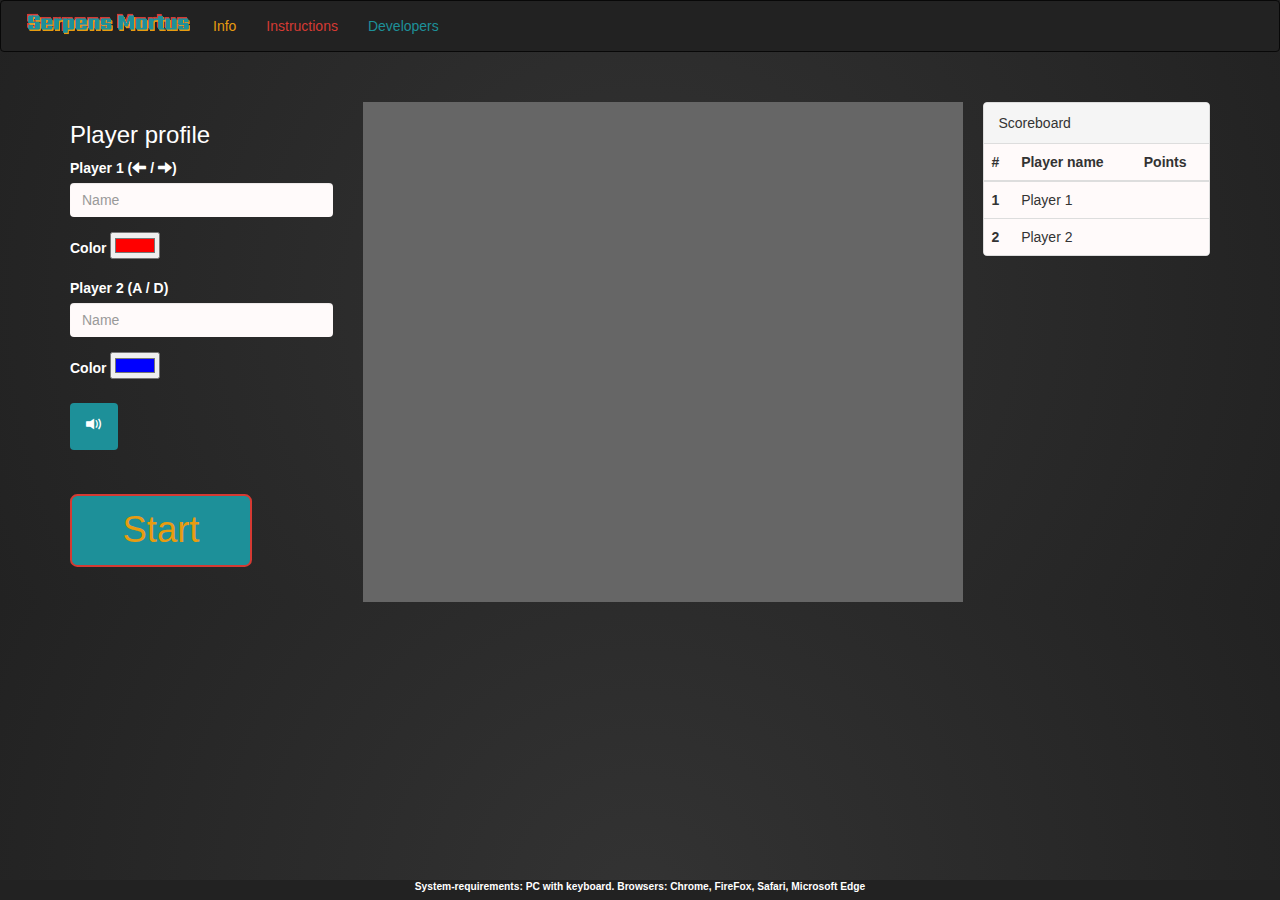
<file: game.html>
<!DOCTYPE html>
<html lang="en" dir="ltr">

<head>
  <meta charset="utf-8">

  <meta name="viewport" content="width=device-width, initial-scale=1">
  <link rel="stylesheet" href="https://maxcdn.bootstrapcdn.com/bootstrap/3.3.7/css/bootstrap.min.css">

  <link rel="stylesheet" href="css/serpens.css">

  <title>Serpens Mortus - Game</title>
  <link href="attach/favicon.ico" rel="shortcut icon" type="image/x-icon" />
</head>

<body id="background">

  <nav class="navbar navbar-inverse" id="bar">
    <div class="container-fluid">
      <div class="navbar-header">
        <a href="index.html"> <img src="attach/logo.png" alt="Logo"></a>
      </div>
      <ul class="nav navbar-nav">
        <li class="navBackColor"><a class="navText" id="info" href="info.html">Info</a></li>
        <li class="navBackColor"><a class="navText" id="rules" href="rules.html">Instructions</a></li>
        <li class="navBackColor"><a class="navText" id="develop" href="devs.html">Developers</a></li>
      </ul>
    </div>
  </nav>

  <div class="container">
    <div class="row">
      <div class="col-md-3 bodyL">
        <h3>Player profile</h3>
        <form>
          <div class="form-group">
            <label>Player 1 (<span class="glyphicon glyphicon-arrow-left" aria-hidden="true"></span> / <span class="glyphicon glyphicon-arrow-right" aria-hidden="true"></span>)</label>
            <input type="text" class="form-control playerBox" id="i1" placeholder="Name">
          </div>
          <div class="form-group">
            <label>Color</label>
            <input type="color" id="col1" value="#FF0000">
          </div>
          <div class="form-group">
            <label>Player 2 (A / D)</label>
            <input type="text" class="form-control playerBox" id="i2" placeholder="Name">
          </div>
          <div class="form-group">
            <label>Color</label>
            <input type="color" id="col2" value="#0000FF"><br><br>
            <button type="button" class="btn sound" id="buttonM"><span id="spG" class="glyphicon glyphicon-volume-up" aria-hidden="true"></span></button><br>
            <button type="button" class="btn playK playv2 play" id="button">Start</button>
          </div>
        </form>
      </div>

      <div class="col-md-3 bodyL">
        <canvas class="" id="canvas" width="600" height="500"></canvas>
      </div>

      <div class="col-md-3">
      </div>

      <div class="col-md-3 score">
        <div class="panel panel-default">
          <!-- Default panel contents -->
          <div class="panel-heading">Scoreboard</div>

          <!-- Table -->
          <table class="table scorebackgr">
            <thead>
              <tr>
                <th>#</th>
                <th>Player name</th>
                <th>Points</th>
              </tr>
            </thead>
            <tbody>
              <tr>
                <th scope="row">1</th>
                <td id="n1">Player 1</td>
                <td id="scoreListe0"></td>
              </tr>
              <tr>
                <th scope="row">2</th>
                <td id="n2">Player 2</td>
                <td id="scoreListe1"></td>
              </tr>
            </tbody>
          </table>
        </div>
        <ul id="scoreListe">
        </ul>
      </div>

    </div>
  </div>

  <audio loop preload id="myAudio">
    <source src="attach/BoxCat.mp3" type="audio/mpeg">
  </audio>

  <script src="js/game.js" charset="utf-8"></script>

  <Footer id="foot">
    <p> System-requirements: PC with keyboard. Browsers: Chrome, FireFox, Safari, Microsoft Edge </p>
  </Footer>
</body>

</html>
</file>
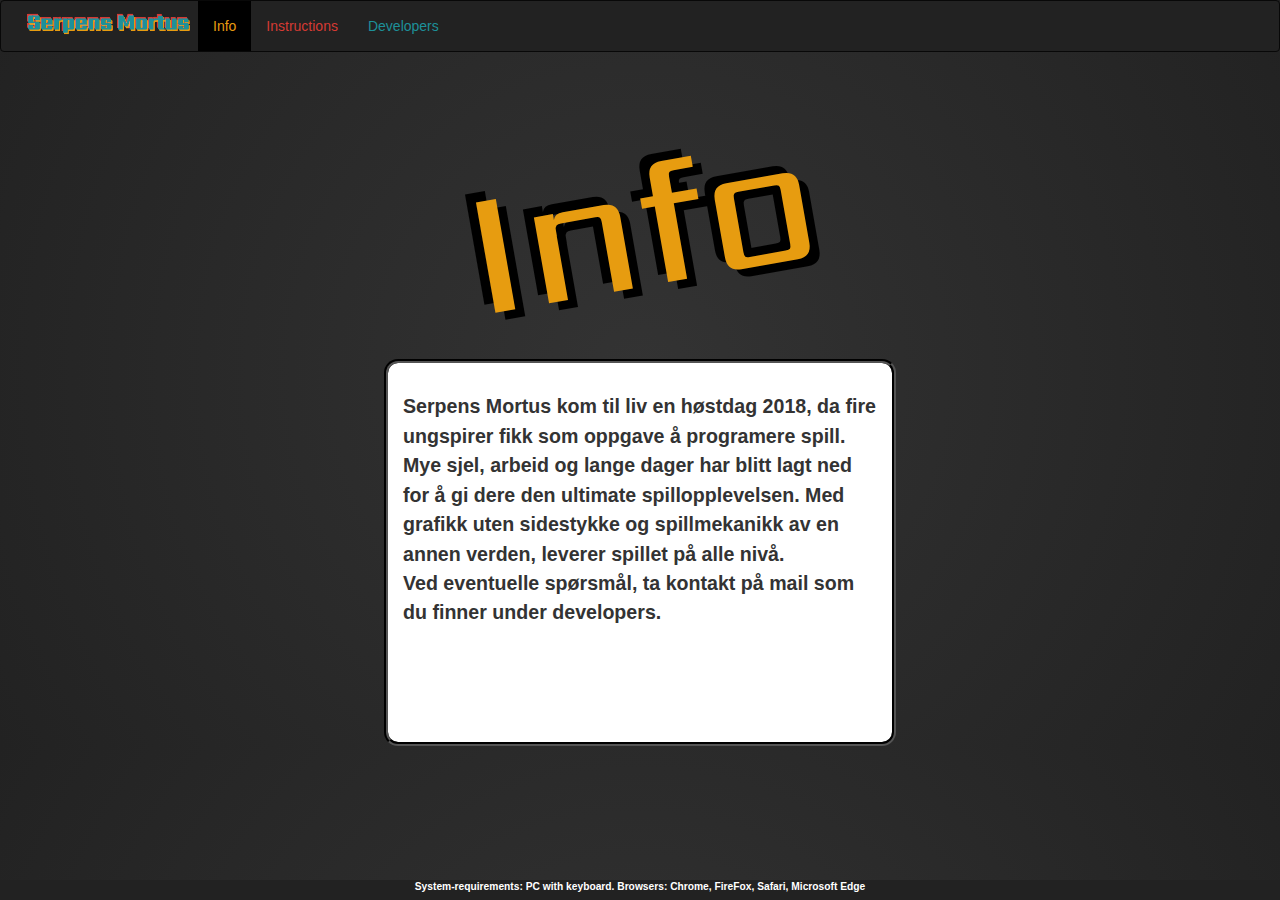
<file: info.html>
<!DOCTYPE html>
<html lang="en" dir="ltr">

<head>
  <meta charset="utf-8">
  <title>Serpens Mortus - Information</title>
  <link href="attach/favicon.ico" rel="shortcut icon" type="image/x-icon" />
  <meta name="viewport" content="width=device-width, initial-scale=1">
  <link rel="stylesheet" href="https://maxcdn.bootstrapcdn.com/bootstrap/3.3.7/css/bootstrap.min.css">
  <script src="https://ajax.googleapis.com/ajax/libs/jquery/3.3.1/jquery.min.js"></script>
  <script src="https://maxcdn.bootstrapcdn.com/bootstrap/3.3.7/js/bootstrap.min.js"></script>
  <link rel="stylesheet" href="css/serpens.css">
  <script src="js/serpens.js" charset="utf-8"></script>

</head>

<body id="background">

  <nav class="navbar navbar-inverse" id="bar">
    <div class="container-fluid">
      <div class="navbar-header">
        <a href="index.html"> <img src="attach/logo.png" alt="Logo"></a>
      </div>
      <ul class="nav navbar-nav">

        <li class="navBackColor" id="active"><a class="navText" id="info" href="#">Info</a></li>
        <li class="navBackColor"><a class="navText" id="rules" href="rules.html">Instructions</a></li>
        <li class="navBackColor"><a class="navText" id="develop" href="devs.html">Developers</a></li>
      </ul>
    </div>
  </nav>

  <h1 id="overskrift2">Info</h1>
  <div class="container boks">


    <p id="informasjon">Serpens Mortus kom til liv en høstdag 2018, da fire ungspirer
      fikk som oppgave å programere spill. Mye sjel, arbeid og lange dager har blitt lagt ned for å gi dere den ultimate spillopplevelsen.
      Med grafikk uten sidestykke og spillmekanikk av en annen verden, leverer spillet på alle nivå.<br> Ved eventuelle spørsmål, ta kontakt på mail som du finner under developers.
    </p>





  </div>
  <Footer id="foot">
    <p> System-requirements: PC with keyboard. Browsers: Chrome, FireFox, Safari, Microsoft Edge </p>
  </Footer>

</body>

</html>
</file>
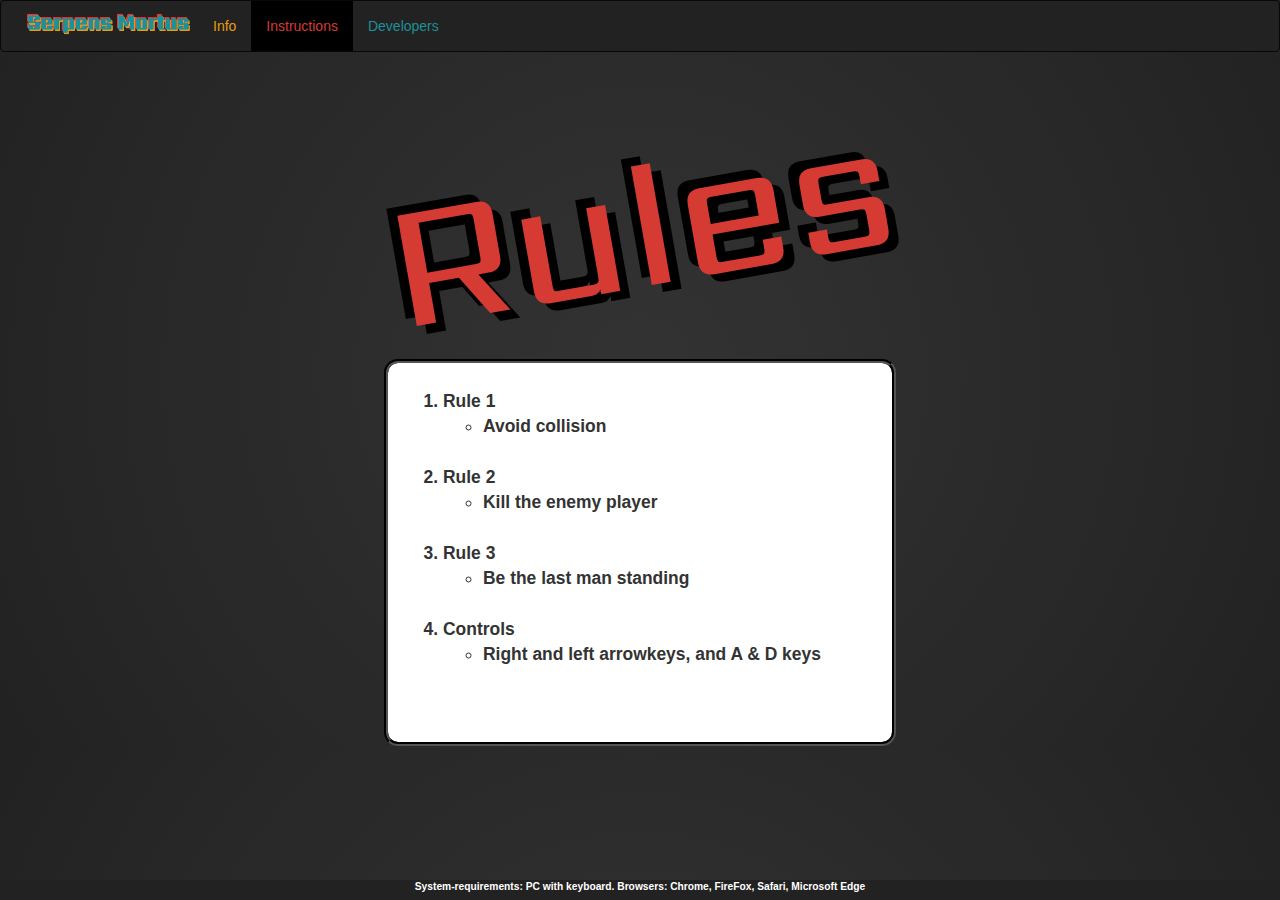
<file: rules.html>
<!DOCTYPE html>
<html lang="en" dir="ltr">

<head>
  <meta charset="utf-8">
  <title>Serpens Mortus - Rules</title>
  <link href="attach/favicon.ico" rel="shortcut icon" type="image/x-icon" />
  <meta name="viewport" content="width=device-width, initial-scale=1">
  <link rel="stylesheet" href="https://maxcdn.bootstrapcdn.com/bootstrap/3.3.7/css/bootstrap.min.css">
  <script src="https://ajax.googleapis.com/ajax/libs/jquery/3.3.1/jquery.min.js"></script>
  <script src="https://maxcdn.bootstrapcdn.com/bootstrap/3.3.7/js/bootstrap.min.js"></script>
  <link rel="stylesheet" href="css/serpens.css">
  <script src="js/serpens.js" charset="utf-8"></script>


</head>

<body id="background">
  <nav class="navbar navbar-inverse" id="bar">
    <div class="container-fluid">
      <div class="navbar-header">
        <a href="index.html"> <img src="attach/logo.png" alt="Logo"></a>
      </div>
      <ul class="nav navbar-nav">

        <li class="navBackColor"><a class="navText" id="info" href="info.html">Info</a></li>
        <li class="navBackColor" id="active"><a class="navText" id="rules" href="">Instructions</a></li>
        <li class="navBackColor"><a class="navText" id="develop" href="devs.html">Developers</a></li>
      </ul>
    </div>
  </nav>

  <h1 id="overskrift3">Rules</h1>
  <div class="container boks">
    <ol>
      <li class="regelliste">Rule 1
      <ul>
        <li class="regelliste2">Avoid collision</li>
      </ul>
      </li>
      <li class="regelliste">Rule 2
      <ul>
        <li class="regelliste2">Kill the enemy player</li>
      </ul>
      </li>
      <li class="regelliste">Rule 3
      <ul>
        <li class="regelliste2">Be the last man standing</li>
      </ul>
      </li>
      <li class="regelliste">Controls
      <ul>
        <li class="regelliste2">Right and left arrowkeys, and A & D keys</li>
      </ul>
      </li>

    </ol>



  </div>
  <Footer id="foot">
    <p> System-requirements: PC with keyboard. Browsers: Chrome, FireFox, Safari, Microsoft Edge </p>
  </Footer>

</body>

</html>
</file>
<file: css/serpens.css>
@import url("https://fonts.googleapis.com/css?family=Sarpanch:900");

$rotationAmt: -12;

body {
  height: 100vh;
  width: 100vw;
  margin: 0;
  overflow: hidden;
}

#wrapper {
  position: fixed;
  width: 100%;
  height: 100%;
}

h1 {
  transform: skew(#{$rotationAmt}deg) rotate(#{$rotationAmt}deg);
  grid-area: text;
  font-family: "Sarpanch", sans-serif;
  font-size: 20vmin;
  margin: 0;
  padding: 30px;
  color: #1d9099;
  text-shadow: 1vmin 1vmin 0 #e79c10, -1vmin -1vmin 0 #d53a33;
  text-align: center;
  vertical-align: middle;
  margin-top: 50px;
  transform: rotate(350deg);
  line-height: 80%;
}

/*
Layout spillknapp forside
*/
#play {
  margin-top: 1.2em;
  background-color: #1d9099;
  color: #e79c10;
  border-color: #d53a33;
  width: 6em;
  height: 2.3em;
  font-size: 2.8em;
  border-radius: 0.2em;
  border-width: 0.08em;
  z-index: 100;
  position: relative;
}

/*
Teksten til spillknapp forside
*/
#playv2 {
  text-decoration: none;
  color: #e79c10;
}

/*
Layout startknapp spillside
*/
.play {
  margin-top: 1.2em;
  background-color: #1d9099;
  color: #e79c10;
  border-color: #d53a33;
  width: 5em;
  height: 2em;
  font-size: 2.6em;
  border-radius: 0.2em;
  border-width: 0.08em;
  z-index: 100;
  position: relative;
}

.playB {
  margin-top: 1.2em;
  background-color: #1d9099;
  color: #e79c10;
  border-color: #d53a33;
  width: 3em;
  height: 2em;
  font-size: 1.5em;
  border-radius: 0.2em;
  border-width: 0.08em;
  z-index: 100;
  position: relative;
}

/* Teksten til startknapp spillside */
.playv2 {
  text-decoration: none;
  color: #e79c10;
}

#background {
  background-image: radial-gradient(circle, #333333, #222222);
}

img {
  height: 2.7em;
  width: 13em;
}

/* Info i navbar*/
#info {
  color: #e79c10;
}
.navbar {
  margin-bottom: 0;
}

/* Rules i navbar*/
#rules {
  color: #d53a33;
}

/* Developers i navbar */
#develop {
  color: #1d9099;
}

#active {
  background-color: black;
}

/* Tekstboksene under Info og Rules */
.boks {
  width: 40vw;
  height: 43vh;
  background-color: white;
  margin-top: 2em;
  border-style: groove;
  border-color: black;
  border-width: 0.3em;
  border-radius: 1em;
  font-family: "Comic Sans MS", cursive, sans-serif;
  font-weight: bold;
}

#overskrift3 {
  transform: skew(#{$rotationAmt}deg) rotate(#{$rotationAmt}deg);
  grid-area: text;
  font-family: "Sarpanch", sans-serif;
  font-size: 20vmin;
  margin: 0;
  padding: 0.2em;
  color: #d53a33;
  text-shadow: 1vmin 1vmin 0 black, -1vmin -1vmin 0 black;
  text-align: center;
  vertical-align: middle;
  margin-top: 0.35em;
  transform: rotate(350deg);
  line-height: 80%;
}

#overskrift2 {
  transform: skew(#{$rotationAmt}deg) rotate(#{$rotationAmt}deg);
  grid-area: text;
  font-family: "Sarpanch", sans-serif;
  font-size: 20vmin;
  margin: 0;
  padding: 0.2em;
  color: #e79c10;
  text-shadow: 1vmin 1vmin 0 black, -1vmin -1vmin 0 black;
  text-align: center;
  vertical-align: middle;
  margin-top: 0.35em;
  transform: rotate(350deg);
  line-height: 80%;
}

/* Tekst i teksboks under Developers */
#gutta {
  font-size: calc(1.1vh + 1.1vw);
  text-align: center;
  list-style: none;
  margin-right: 1.5em;
}

#overskrift4 {
  transform: skew(#{$rotationAmt}deg) rotate(#{$rotationAmt}deg);
  grid-area: text;
  font-family: "Sarpanch", sans-serif;
  font-size: 20vmin;
  margin: 0;
  padding: 30px;
  color: #1d9099;
  text-shadow: 1vmin 1vmin 0 black, -1vmin -1vmin 0 black;
  text-align: center;
  vertical-align: middle;
  margin-top: 50px;
  transform: rotate(350deg);
  line-height: 80%;
}

.navBackColor:hover {
  background-color: black;
}

/* Bevegelse når musepeker er på play-knapp forside. Har både webkit-keyrfames og keyframes for å sikre støtte på flest mulig nettlesere */
@-webkit-keyframes swing {
  15% {
    -webkit-transform: translateX(5px);
    transform: translateX(5px);
  }
  30% {
    -webkit-transform: translateX(-5px);
    transform: translateX(-5px);
  }
  50% {
    -webkit-transform: translateX(3px);
    transform: translateX(3px);
  }
  65% {
    -webkit-transform: translateX(-3px);
    transform: translateX(-3px);
  }
  80% {
    -webkit-transform: translateX(2px);
    transform: translateX(2px);
  }
  100% {
    -webkit-transform: translateX(0);
    transform: translateX(0);
  }
}

/* Bevegelse når musepeker er på play-knapp forside. Har både webkit-keyrfames og keyframes for å sikre støtte på flest mulig nettlesere */
@keyframes swing {
  15% {
    -webkit-transform: translateX(5px);
    transform: translateX(5px);
  }
  30% {
    -webkit-transform: translateX(-5px);
    transform: translateX(-5px);
  }
  50% {
    -webkit-transform: translateX(3px);
    transform: translateX(3px);
  }
  65% {
    -webkit-transform: translateX(-3px);
    transform: translateX(-3px);
  }
  80% {
    -webkit-transform: translateX(2px);
    transform: translateX(2px);
  }
  100% {
    -webkit-transform: translateX(0);
    transform: translateX(0);
  }
}

#play:hover {
  -webkit-animation: swing 1s ease;
  animation: swing 1s ease;
  -webkit-animation-iteration-count: 1;
  animation-iteration-count: 1;
}

.navText {
  font-family: sans-serif;
}

.usynlig {
  display: none;
  font-size: 0.6em;
  padding: 0.7em;
  text-align: center;
  background-color: #1d9099;
  color: white;
  border: solid 1px #a6d8a8;
  margin: auto;
}

.synlig {
  opacity: 1;
  padding: 5;
  margin-top: 0.5em;
  font-size: 0.95em;
}

.synlig:hover {
  opacity: 0.7;
  text-decoration: underline;
}

.sound {
  background-color: #1d9099;
  border: none;
  color: white;
  padding: 12px 16px;
  font-size: 16px;
  cursor: pointer;
  z-index: 100;
}
#soundBtnPosition {
  position: absolute;
  top: 2vh;
  right: 2vw;
  width: 15em;
}
#knapp2 {
  position: absolute;
  top: 0;
  right: 0;
}

#knapp1 {
  position: absolute;
  top: 0;
  left: 0;
}
/* Red background */
.sound:hover {
  background-color: #d53a33;
  color: white;
}
.sound:active {
  color: #e79c10;
}

#myCanvas {
  position: absolute;
  z-index: 0;
  top: 0;
  left: 0;
}

.regelliste {
  padding-top: 1.5em;
  font-size: calc(0.8vh + 0.8vw);
}

.regelliste2 {
  font-size: calc(0.8vh + 0.8vw);
}

#score {
  text-align: center;
  font-style: italic;
  color: white;
  top: 0;
  left: 0;
}

#informasjon {
  line-height: 1.5em;
  margin-top: 1.5em;

  font-size: calc(0.9vh + 0.9vw);
}

#foot {
  background-color: #222222;
  text-align: center;
  color: white;
  bottom: 0;
  width: 100%;
  position: fixed;
  height: 2em;
  font-family: "Comic Sans MS", cursive, sans-serif;
  font-weight: bold;
  font-size: 0.8vw;
}

.bodyL {
  margin-top: 50px;
  color: white;
  font-family: "Comic Sans MS", cursive, sans-serif;
}

.score {
  padding-left: 50px;
  margin-top: 50px;
  font-family: "Comic Sans MS", cursive, sans-serif;
}

#canvas {
  background: #666666;
  display: block;
  margin: 0 auto;
}

@media only screen and (max-width: 1200px) {
  #canvas {
    width: 42vw;
  }
}

.playerBox {
  background-color: #fffafa;
  border-style: none;
}

.scorebackgr {
  background-color: #fffafa;
}
</file>
